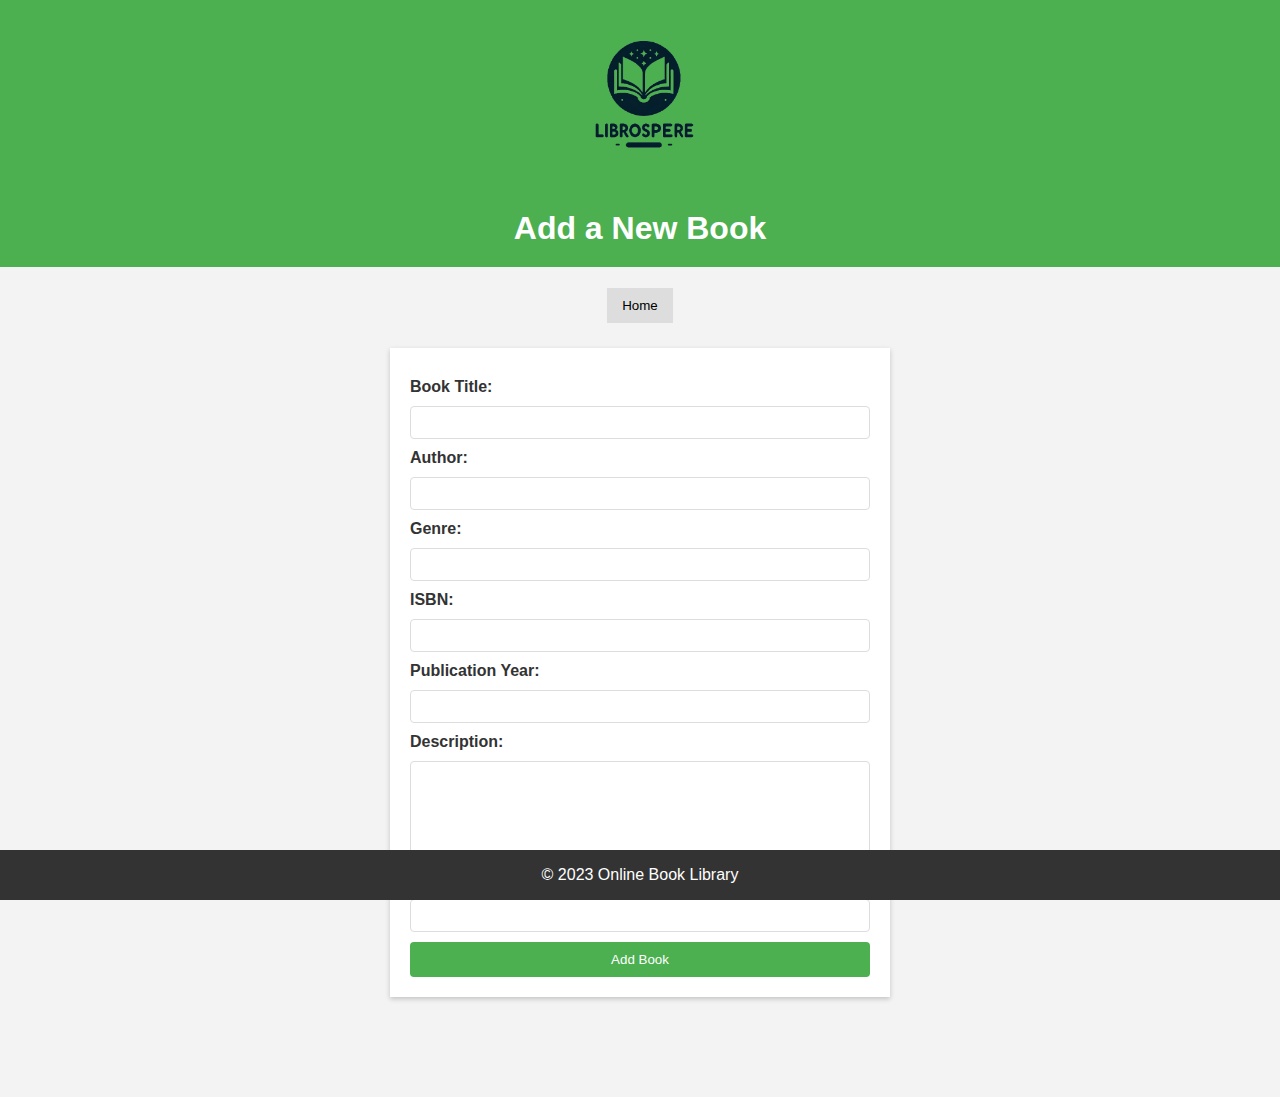
<file: frontend/html/add_book.html>
<!DOCTYPE html>
<html lang="en">
<head>
    <meta charset="UTF-8">
    <meta name="viewport" content="width=device-width, initial-scale=1.0">
    <title>Add Book - Online Book Library</title>
    <link rel="stylesheet" type="text/css" href="../css/style.css">
    <script src="../javascript/add_book.js" defer></script>
</head>
<body>
    <header>
        <img src="../images/logo3.png" alt="Library Logo" id="logo">
        <h1>Add a New Book</h1>
    </header>
    <nav>
        <button onclick="location.href='index.html'">Home</button>
        <!-- Other navigation buttons if necessary -->
    </nav>

    <div class="form-container">

        <div id="form-message"></div>

        <form id="add-book-form">
            <label for="title">Book Title:</label>
            <input type="text" id="title" name="title">

            <label for="author">Author:</label>
            <input type="text" id="author" name="author">

            <label for="genre">Genre:</label>
            <input type="text" id="genre" name="genre">

            <label for="isbn">ISBN:</label>
            <input type="text" id="isbn" name="isbn">

            <label for="year">Publication Year:</label>
            <input type="number" id="year" name="year">

            <label for="description">Description:</label>
            <textarea id="description" name="description"></textarea>

            <label for="cover">Cover Image:</label>
            <input type="text" id="imgsrc" name="cover">

            <button type="submit">Add Book</button>
        </form>

    </div>

    <footer>
        <p>&copy; 2023 Online Book Library</p>
    </footer>
</body>
</html>
</file>
<file: frontend/css/style.css>
/* Basic Reset */
* {
    margin: 0;
    padding: 0;
    box-sizing: border-box;
}

/* Body and Font Styles */
body {
    font-family: Arial, sans-serif;
    background-color: #f3f3f3;
    color: #333;
}

/* Header Styles */
header {
    background-color: #4CAF50;
    color: white;
    text-align: center;
    padding: 1em 0;
    display: flex;
    flex-direction: column;
    align-items: center;
    gap: 40px;
    padding: 20px;
}

#logo {
    width: 150px;
    height: auto;
}

/* Navigation Styles */
nav {
    text-align: center;
    margin: 1em 0;
}

nav button {
    background-color: #ddd;
    border: none;
    padding: 10px 15px;
    margin: 5px;
    cursor: pointer;
}

nav button:hover {
    background-color: #ccc;
}

/* Search Bar Styles */
#search-container {
    text-align: center;
    margin: 20px 0;
}

#search-bar {
    padding: 10px;
    width: 300px;
    border-radius: 5px;
    border: 1px solid #ddd;
}

#search-button, #delete-button {
    padding: 10px 15px;
    border-radius: 5px;
    border: none;
    background-color: #4CAF50;
    color: white;
    cursor: pointer;
}

#delete-button {
    background-color: #f44336;
    margin-top: 30px;
    font-size: larger;
}

#search-button:hover {
    background-color: #45a049;
}

/* add book */
#add-book-container {
    text-align: center;
    margin: 20px 0;
    margin-bottom: 100px;
}

#add-book-container button {
    padding: 10px 15px;
    border-radius: 5px;
    border: none;
    background-color: #008CBA; /* Change color as needed */
    color: white;
    cursor: pointer;
    font-size: 1em;
}

#add-book-container button:hover {
    background-color: #007B9A;
}


/* Book Container Styles */
.book-container {
    display: flex;
    flex-wrap: wrap;
    justify-content: center;
    padding: 20px;

    cursor: pointer;
    margin-bottom: 100px;
}

.book {
    background-color: white;
    border: 1px solid #ddd;
    margin: 10px;
    width: 300px;
    box-shadow: 0 2px 5px rgba(0,0,0,0.2);
}

.book-cover {
    width: 300px;
    height: 300px;
    object-fit: contain;
}

.book-info {
    padding: 15px;
}

.book-info h2 {
    margin: 0 0 10px 0;
    color: #333;
}

.book-info .author {
    font-style: italic;
    color: #666;
}

.book-info .description {
    font-size: 0.9em;
    line-height: 1.4;
    color: #444;
}

/* Footer Styles */
footer {
    background-color: #333;
    color: white;
    text-align: center;
    padding: 1em 0;
    position: fixed;
    bottom: 0;
    width: 100%;
}

/* add book */
.form-container {
    width: 80%;
    max-width: 500px;
    margin: 20px auto;
    padding: 20px;
    background-color: white;
    box-shadow: 0 2px 5px rgba(0,0,0,0.2);

    margin-bottom: 100px;
}

#add-book-form {
    display: flex;
    flex-direction: column;
    gap: 10px;
}

#add-book-form label {
    font-weight: bold;
}

#add-book-form input[type="text"],
#add-book-form input[type="number"],
#add-book-form textarea {
    padding: 8px;
    border: 1px solid #ddd;
    border-radius: 4px;
}

#add-book-form textarea {
    height: 100px;
}

#add-book-form button {
    background-color: #4CAF50;
    color: white;
    padding: 10px 15px;
    border: none;
    border-radius: 4px;
    cursor: pointer;
}

#add-book-form button:hover {
    background-color: #45a049;
}

#form-message{
    color: red;
    font-weight: bold;

    text-align: center;
    margin-bottom: 10px;
}

#form-message.success{
    color: green;
}

/* The Modal (background) */
#book-detail-modal {

    padding-top: 100px;

    display: none; 
    position: fixed; /* Stay in place */
    z-index: 2; /* Sit on top */
    left: 0;
    top: 0;
    width: 100%; /* Full width */
    height: 100%; /* Full height */
    overflow: auto; /* Enable scroll if needed */
    background-color: rgb(0,0,0); 
    background-color: rgba(0,0,0,0.4); 
}

/* Modal Content */
.modal-content {
    background-color: #fefefe;
    margin: auto auto; /* 15% from the top and centered */
    padding: 20px;
    border: 1px solid #888;
    width: 30%; /* Could be more or less, depending on screen size */
    border-radius: 5px;
}

.modal-content-main {
    display: flex;
    flex-direction: column;
    align-items: center;
    gap: 20px;
}

.modal-content-main p {
    font-size: larger;
}

/* The Close Button */
.close-button {
    color: #aaa;
    float: right;
    font-size: 28px;
    font-weight: bold;
}

.close-button:hover,
.close-button:focus {
    color: black;
    text-decoration: none;
    cursor: pointer;
}
</file>
